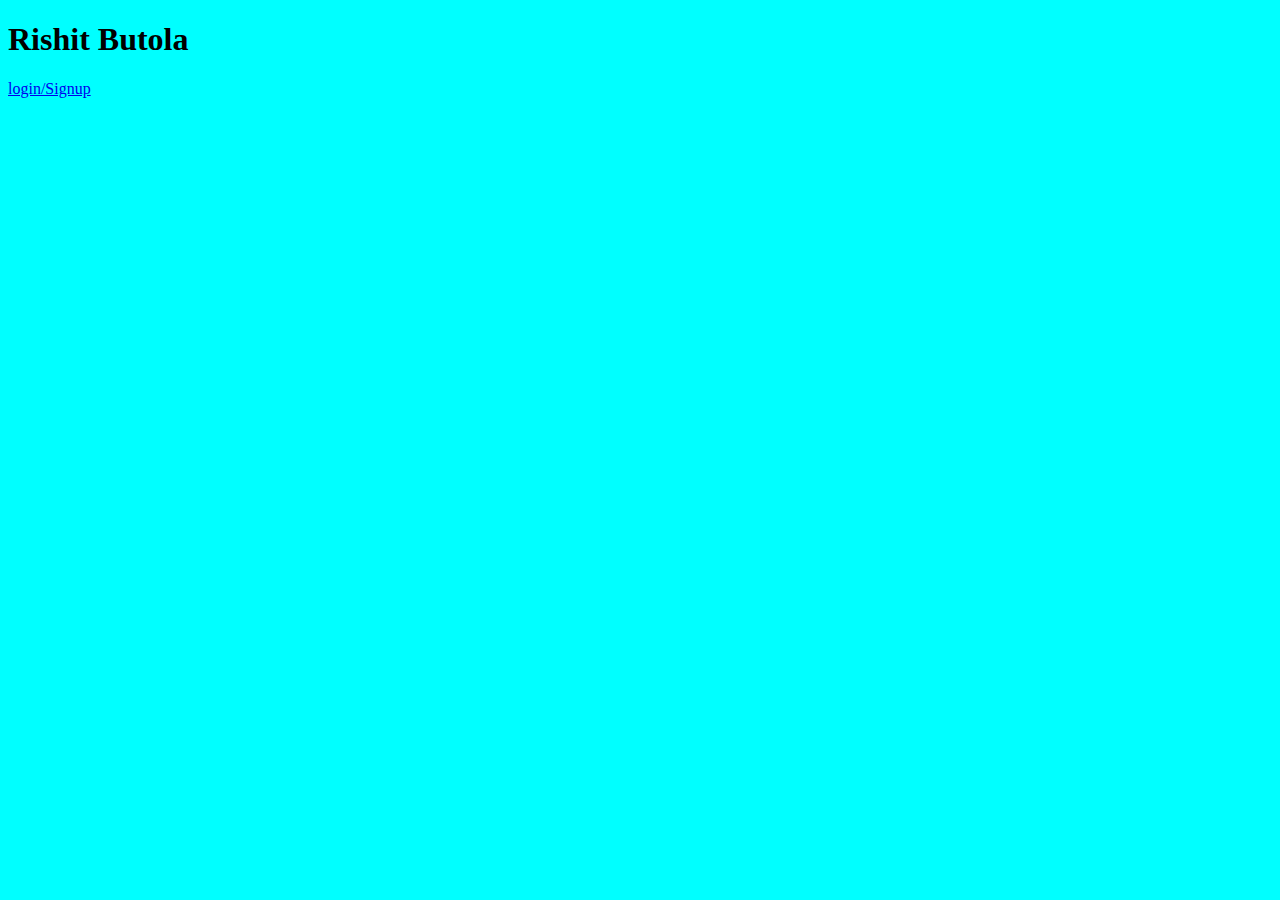
<file: index.html>
<!DOCTYPE html>
<html lang="en">
<head>
    <meta charset="UTF-8">
    <meta name="viewport" content="width=device-width, initial-scale=1.0">
    <link rel="stylesheet" href="index.css">
    <title>Rishit</title>
</head>
<body>
    <h1>Rishit Butola</h1>
    <a rel="stylesheet" href="signup.html">login/Signup</a>
    
</body>
</html>
</file>
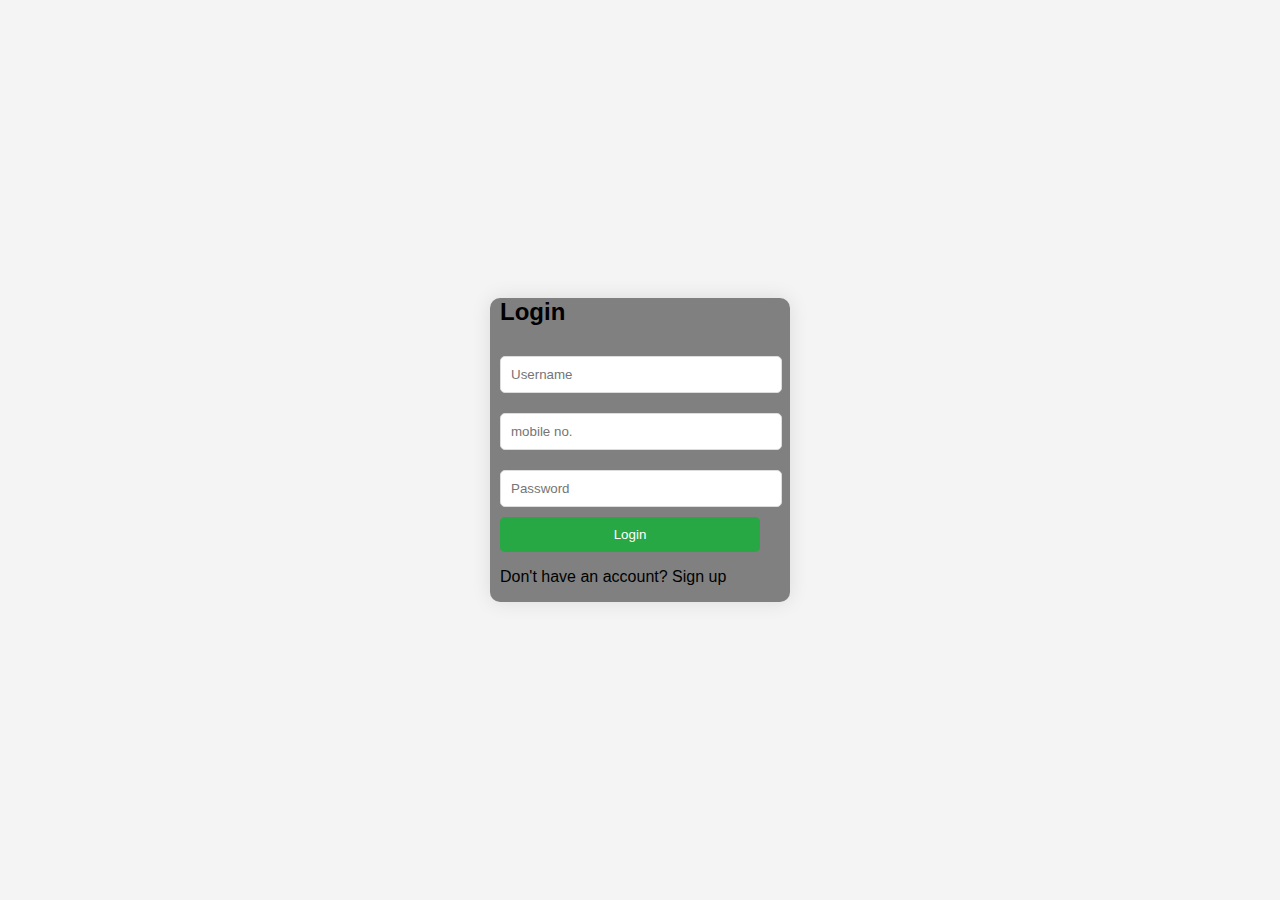
<file: signup.html>
<!DOCTYPE html>
<html lang="en">

<head>
    <meta charset="UTF-8">
    <meta name="viewport" content="width=device-width, initial-scale=1.0">
    <title>Login & Signup</title>
    <link rel="stylesheet" href="signup.css">
</head>

<body>
    <div class="container">
        <div class="form-container" id="login-container">
            <form id="login-form">
                <h2>Login</h2>
                <input type="text" placeholder="Username" required>
                <input type="text" placeholder="mobile no." required>
                <input type="password" placeholder="Password" required>
                <button type="submit">Login</button>
                <p>Don't have an account? <span id="toggle">Sign up</span></p>
            </form>
        </div>

        <div class="form-container" id="signup-container">
            <form id="signup-form">
                <h2>Sign Up</h2>
                <input type="text" placeholder="Username" required>
                <input type="email" placeholder="Email" required>
                <input type="password" placeholder="Password" required>
                <button type="submit">Sign Up</button>
                <p>Already have an account? <span id="toggle-back">Login</span></p>
            </form>
        </div>
    </div>

    <script src="signup.js"></script>
</body>

</html>
</file>
<file: index.css>
body{
    background-color: aqua;
    

}
</file>
<file: signup.css>
body {
    font-family: Arial, sans-serif;
    background-color: #f4f4f4;
    display: flex;
    justify-content: center;
    align-items: center;
    height: 100vh;
    margin: 0;
}

.container {
    background-color: grey;
    border-radius: 10px;
    box-shadow: 0 0 20px rgba(0, 0, 0, 0.1);
    overflow: hidden;
    width: 300px;
}

.form-container {
    display: none;
    align-items: center;
    padding-left: 10px;
    padding-right: 30px;
}

.form-container h2 {
    margin: 0 0 20px;
}

.form-container input {
    width: 100%;
    padding: 10px;
    margin: 10px 0;
    border: 1px solid #ddd;
    border-radius: 5px;
}

.form-container button {
    width: 100%;
    padding: 10px;
    background-color: #28a745;
    color: white;
    border: none;
    border-radius: 5px;
    cursor: pointer;
}

.form-container button:hover {
    background-color: #218838;
}

#login-container {
    display: block;
}
</file>
